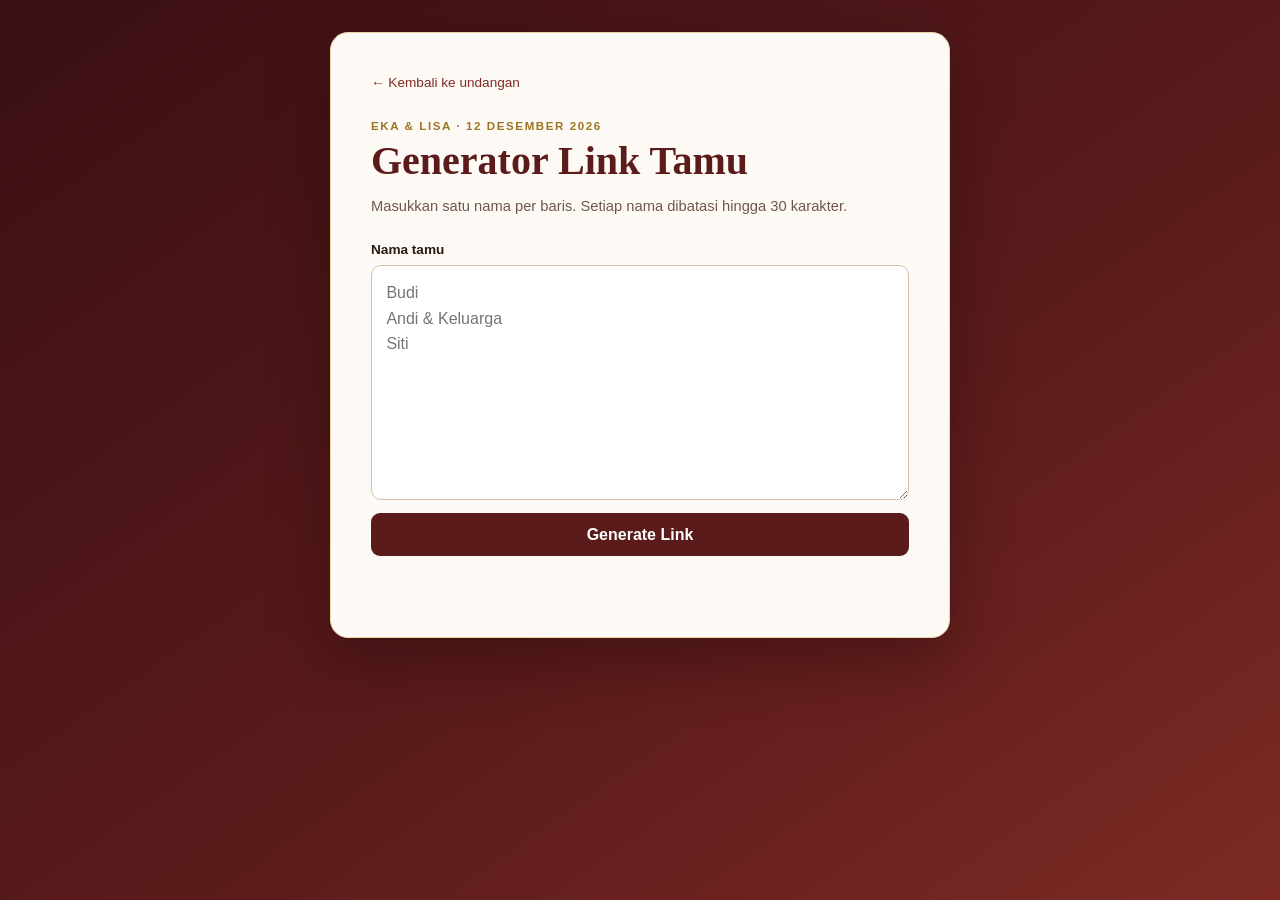
<file: generator.html>
<!DOCTYPE html>
<html lang="id"><head><meta charset="UTF-8"><meta name="viewport" content="width=device-width, initial-scale=1.0"><title>Generator Link Tamu — Eka & Lisa</title><link rel="stylesheet" href="generator.css"></head>
<body><main class="generator"><a class="back-link" href="index.html">← Kembali ke undangan</a><p class="eyebrow">Eka & Lisa · 12 Desember 2026</p><h1>Generator Link Tamu</h1><p class="intro">Masukkan satu nama per baris. Setiap nama dibatasi hingga 30 karakter.</p><label for="guestNames">Nama tamu</label><textarea id="guestNames" rows="8" placeholder="Budi&#10;Andi &amp; Keluarga&#10;Siti" maxlength="10000"></textarea><button id="generateButton" type="button">Generate Link</button><p id="generatorStatus" class="status" aria-live="polite"></p><section id="resultsSection" class="results" hidden aria-labelledby="resultsTitle"><div class="results-heading"><h2 id="resultsTitle">Link undangan</h2><button id="copyAllButton" class="copy-all" type="button">Salin Semua</button></div><ol id="linkList"></ol></section></main><script src="generator.js"></script></body></html>
</file>
<file: generator.css>
:root{font-family:Arial,sans-serif;color:#2b1a14;background:#fdfaf6}*{box-sizing:border-box}body{margin:0;min-height:100vh;padding:2rem 1rem;background:linear-gradient(145deg,#3a0f14,#5b1b1b 58%,#7d2a24)}.generator{width:min(100%,620px);margin:0 auto;padding:clamp(1.4rem,5vw,2.5rem);border:1px solid #e8d5a8;border-radius:18px;background:#fdfaf6;box-shadow:0 22px 60px #20080a66}.back-link{color:#7d2a24;font-size:.85rem;text-decoration:none}.eyebrow{margin:1.8rem 0 .3rem;color:#9c7320;font-size:.72rem;font-weight:700;letter-spacing:.14em;text-transform:uppercase}h1{margin:0;color:#5b1b1b;font-family:Georgia,serif;font-size:clamp(1.8rem,7vw,2.5rem)}.intro{margin:.7rem 0 1.5rem;color:#70564c;font-size:.92rem;line-height:1.6}label{display:block;margin-bottom:.45rem;font-size:.85rem;font-weight:700}textarea{display:block;width:100%;resize:vertical;padding:.9rem;border:1px solid #d4c2a8;border-radius:10px;background:white;color:#2b1a14;font:inherit;line-height:1.6}textarea:focus{outline:3px solid #e8d0a066;border-color:#c89a3a}button{border:0;border-radius:9px;padding:.8rem 1.1rem;background:#5b1b1b;color:white;font:inherit;font-weight:700;cursor:pointer}button:hover{background:#7d2a24}#generateButton{width:100%;margin-top:.8rem}.status{min-height:1.5em;margin:.65rem 0;color:#7a1e2e;font-size:.83rem}.results{margin-top:.3rem}.results-heading{display:flex;align-items:center;justify-content:space-between;gap:1rem}h2{margin:0;color:#5b1b1b;font-family:Georgia,serif;font-size:1.35rem}.copy-all{flex:none;padding:.6rem .8rem;font-size:.78rem}ol{padding-left:1.7rem}li{padding:.6rem 0;border-bottom:1px solid #e8ddd0;overflow-wrap:anywhere}li a{color:#5b1b1b;font-size:.88rem}.guest-label{display:block;margin-bottom:.12rem;color:#8a6b62;font-size:.78rem}
</file>
